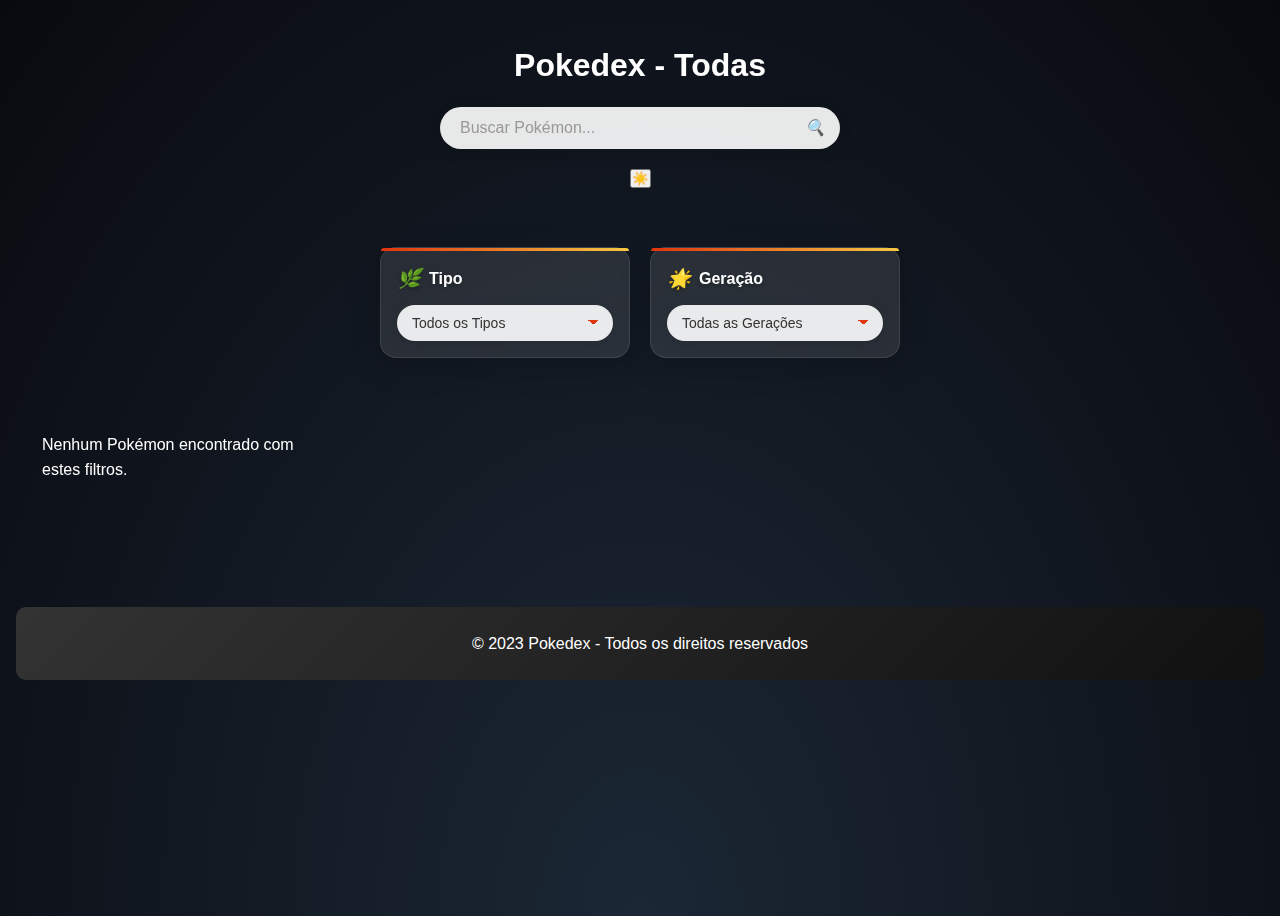
<file: index.html>
<!DOCTYPE html>
<html lang="pt-br">
<head>
    <meta charset="UTF-8">
    <meta name="viewport" content="width=device-width, initial-scale=1.0">
    <title>Pokedex</title>
    <link rel="stylesheet" href="styles.css">
</head>
<body>
    <div class="walppaper"></div>
    <div class="galaxy"></div>
    <div class="stars-layer"></div>
    <div class="stars"></div>
    <div class="stars2"></div>
    <div class="stars3"></div>

    <header>
        <h1>Pokedex</h1>
        <div class="search-container">
            <input type="text" id="search" placeholder="Buscar Pokémon...">
            <i class="search-icon">🔍</i>
        </div>
        <button id="theme-toggle" class="theme-toggle-button">☀️</button>
    </header>

    <div class="filters-section">
        <div class="filter-group">
            <div class="filter-card">
                <label for="type-filter" class="filter-label">
                    <i class="filter-icon">🌿</i>
                    <span>Tipo</span>
                </label>
                <select id="type-filter" class="modern-select">
                    <option value="">Todos os Tipos</option> 
                    <option value="grass">Grama</option>
                    <option value="fire">Fogo</option>
                    <option value="water">Água</option>
                    <option value="bug">Inseto</option>
                    <option value="normal">Normal</option>
                    <option value="poison">Venenoso</option>
                    <option value="electric">Elétrico</option>
                    <option value="ground">Terra</option>
                    <option value="fairy">Fada</option>
                    <option value="fighting">Lutador</option>
                    <option value="psychic">Psíquico</option>
                    <option value="rock">Pedra</option>
                    <option value="ghost">Fantasma</option>
                    <option value="ice">Gelo</option>
                    <option value="dragon">Dragão</option>
                    <option value="dark">Sombrio</option>
                    <option value="steel">Aço</option>
                    <option value="flying">Voador</option>
                </select>
            </div>

            <div class="filter-card">
                <label for="generation-filter" class="filter-label">
                    <i class="filter-icon">🌟</i>
                    <span>Geração</span>
                </label>
                <select id="generation-filter" class="modern-select">
                    <option value="all">Todas as Gerações</option>                    
                    <option value="1">1ª Geração (Kanto)</option>
                    <option value="2">2ª Geração (Johto)</option>
                    <option value="3">3ª Geração (Hoenn)</option>
                    <option value="4">4ª Geração (Sinnoh)</option>
                    <option value="5">5ª Geração (Unova)</option>
                    <option value="6">6ª Geração (Kalos)</option>
                    <option value="7">7ª Geração (Alola)</option>
                    <option value="8">8ª Geração (Galar)</option>
                    <option value="9">9ª Geração (Paldea)</option>
                </select>
            </div>
        </div>
    </div>

    <main>
        <div class="pokedex-container" id="pokedex"></div>
        <div id="scroll-trigger" style="height: 50px;"></div>
        <div id="modal-container"></div> 
    </main>

    <footer>
        <p>© 2023 Pokedex - Todos os direitos reservados</p>
    </footer>

    <script type="module" src="js/main.js"></script>
</body>
</html>
</file>
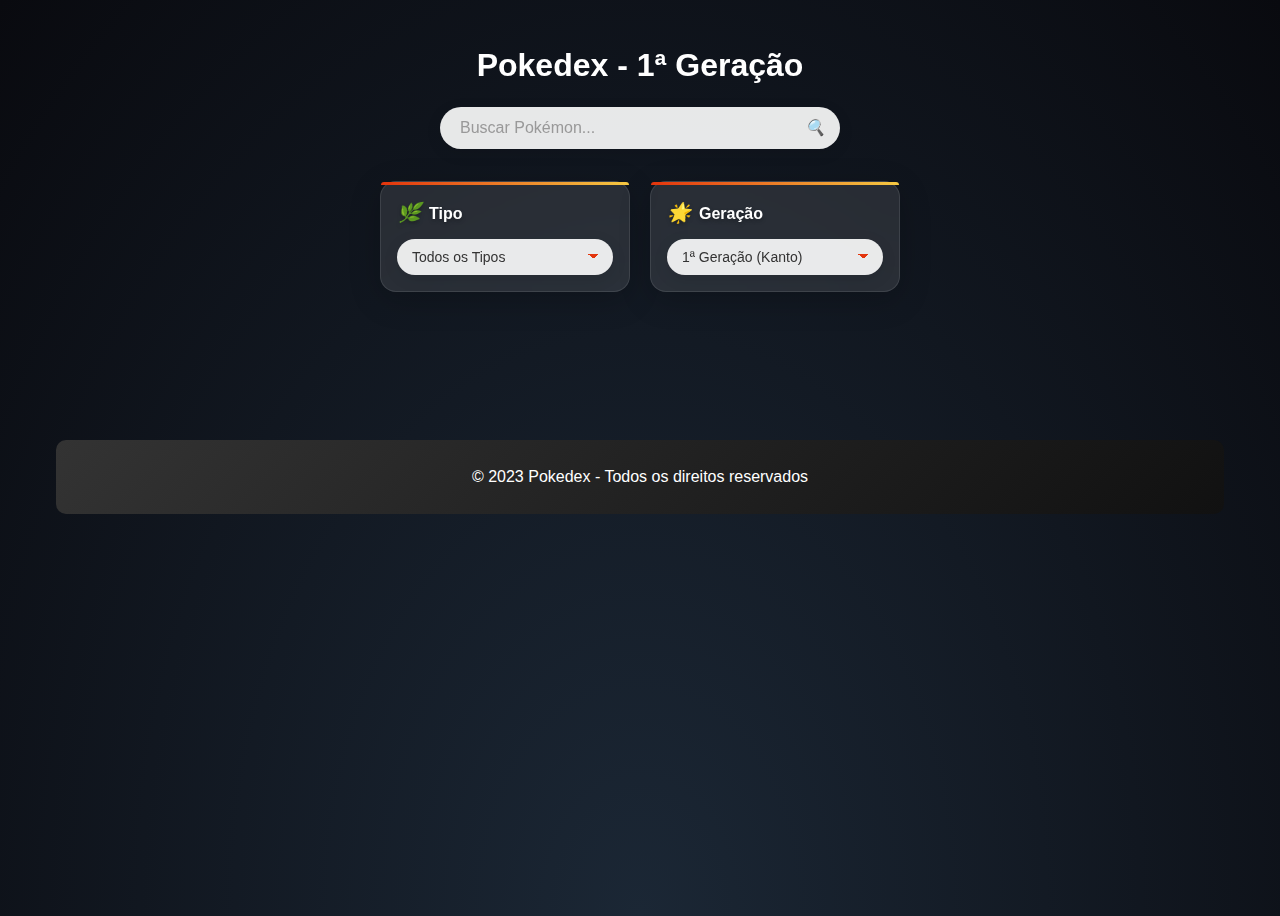
<file: API_pokemon/index.html>
<!DOCTYPE html>
<html lang="pt-br">

<head>
    <meta charset="UTF-8">
    <meta name="viewport" content="width=device-width, initial-scale=1.0">
    <title>Pokedex</title>
    <link rel="stylesheet" href="styles.css">
</head>
<div class="walppaper"></div>
<div class="galaxy"></div>
<div class="stars-layer"></div>
<div class="stars"></div>
<div class="stars2"></div>
<div class="stars3"></div>

<body>
    <header>
        <h1>Pokedex - 1ª Geração</h1>
        <div class="search-container">
            <input type="text" id="search" placeholder="Buscar Pokémon...">
            <i class="search-icon">🔍</i>
        </div>
        </div>

<div class="filters-section">
    <div class="filter-group">
        <div class="filter-card">
            <label for="type-filter" class="filter-label">
                <i class="filter-icon">🌿</i>
                <span>Tipo</span>
            </label>
            <select id="type-filter" class="modern-select">
                <option value="">Todos os Tipos</option>
                <option value="grass">Grama</option>
                <option value="fire">Fogo</option>
                <option value="water">Água</option>
                <option value="bug">Inseto</option>
                <option value="normal">Normal</option>
                <option value="poison">Venenoso</option>
                <option value="electric">Elétrico</option>
                <option value="ground">Terra</option>
                <option value="fairy">Fada</option>
                <option value="fighting">Lutador</option>
                <option value="psychic">Psíquico</option>
                <option value="rock">Pedra</option>
                <option value="ghost">Fantasma</option>
                <option value="ice">Gelo</option>
                <option value="dragon">Dragão</option>
                <option value="dark">Sombrio</option>
                <option value="steel">Aço</option>
                <option value="flying">Voador</option>
            </select>
        </div>

        <div class="filter-card">
            <label for="generation-filter" class="filter-label">
                <i class="filter-icon">🌟</i>
                <span>Geração</span>
            </label>
            <select id="generation-filter" class="modern-select">
            <option value="1">1ª Geração (Kanto)</option>
            <option value="2">2ª Geração (Johto)</option>
            <option value="3">3ª Geração (Hoenn)</option>
            <option value="4">4ª Geração (Sinnoh)</option>
            <option value="5">5ª Geração (Unova)</option>
            <option value="6">6ª Geração (Kalos)</option>
            <option value="7">7ª Geração (Alola)</option>
            <option value="8">8ª Geração (Galar)</option>
            <option value="9">9ª Geração (Paldea)</option>
</select>
        </div>
    </div>
</div>

        <main>
            <div class="pokedex-container" id="pokedex">
            </div>
        </main>

        <footer>
            <p>© 2023 Pokedex - Todos os direitos reservados</p>
        </footer>

        <script src="script.js"></script>
</body>

</html>
</file>
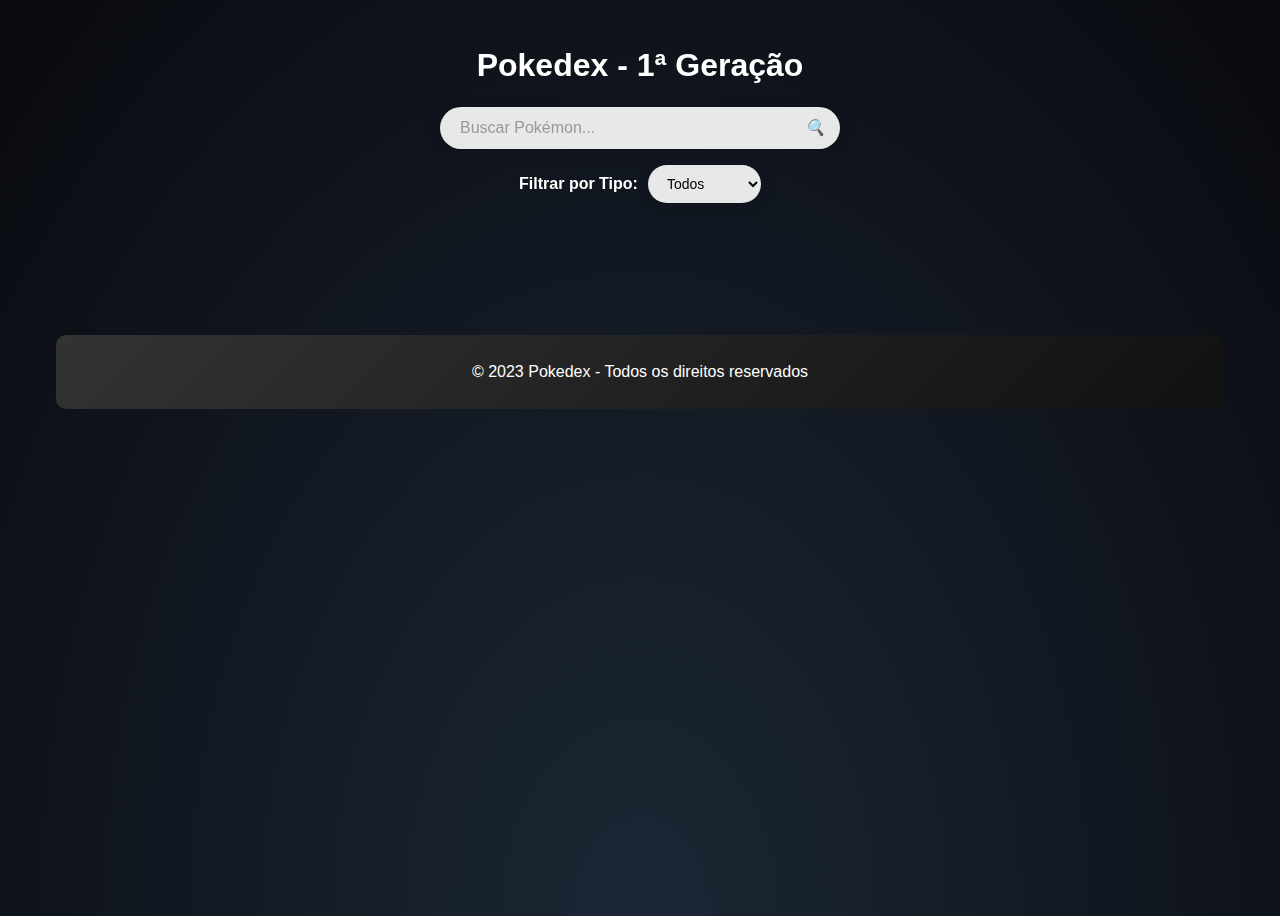
<file: certo/index.html>
<!DOCTYPE html>
<html lang="pt-br">
<head>
    <meta charset="UTF-8">
    <meta name="viewport" content="width=device-width, initial-scale=1.0">
    <title>Pokedex - 1ª Geração</title>
    <link rel="stylesheet" href="styles.css">
</head>
<div class="walppaper"></div>
<div class="galaxy"></div>
<div class="stars-layer"></div>
<div class="stars"></div>
<div class="stars2"></div>
<div class="stars3"></div>
<body>
    <header>
        <h1>Pokedex - 1ª Geração</h1>
        <div class="search-container">
    <input type="text" id="search" placeholder="Buscar Pokémon...">
    <i class="search-icon">🔍</i>
</div>
        </div>
        <div class="filter-container">
            <label for="type-filter">Filtrar por Tipo:</label>
            <select id="type-filter">
                <option value="">Todos</option>
                <option value="grass">Grama</option>
                <option value="fire">Fogo</option>
                <option value="water">Água</option>
                <option value="bug">Inseto</option>
                <option value="normal">Normal</option>
                <option value="poison">Venenoso</option>
                <option value="electric">Elétrico</option>
                <option value="ground">Terra</option>
                <option value="fairy">Fada</option>
                <option value="fighting">Lutador</option>
                <option value="psychic">Psíquico</option>
                <option value="rock">Pedra</option>
                <option value="ghost">Fantasma</option>
                <option value="ice">Gelo</option>
                <option value="dragon">Dragão</option>
                <option value="dark">Sombrio</option>
                <option value="steel">Aço</option>
                <option value="flying">Voador</option>
                
            </select>
        </div>

    <main>
        <div class="pokedex-container" id="pokedex">
        </div>
    </main>

    <footer>
        <p>© 2023 Pokedex - Todos os direitos reservados</p>
    </footer>

    <script src="script.js"></script>
</body>
</html>
</file>
<file: styles.css>
header, main, footer {
    position: relative;
    z-index: 1;
    border-radius: 10px;
    margin: 1rem;
    padding: 1rem;
}

* {
    margin: 0;
    padding: 0;
    box-sizing: border-box;
}

body {
    margin: 0;
    padding: 0;
    font-family: 'Segoe UI', Tahoma, Geneva, Verdana, sans-serif;
    background: 
        radial-gradient(ellipse at bottom, #1B2735 0%, #090A0F 100%),
        url('https://images.unsplash.com/photo-1534796636912-3b95b3ab5986?ixlib=rb-1.2.1&auto=format&fit=crop&w=1950&q=80') no-repeat center center;
    background-size: cover;
    color: #fff;
    line-height: 1.6;
    overflow-x: hidden;
    position: relative;
    min-height: 100vh;
}
/* função para ficar movendo com ose fosse da galaxia */
/* @keyframes galaxyMove {
    0% {
        background-position: 0% 0%;
    }
    100% {
        background-position: 100% 100%;
    }
} */
    /* fundo da galaxia */
.galaxy {
    position: fixed;
    top: 0;
    left: 0;
    width: 100%;
    height: 100%;
    z-index: -1;
    background: 
        url('https://i.imgur.com/0Sz8rCM.gif') no-repeat center center;
    background-size: cover;
    opacity: 0.7;
    animation: galaxyMove 50s linear infinite;
}

   /* Stars - centraliza os filtros */

.stars::after {
    opacity: 0.5;
}

.stars2::after {
    opacity: 0.3;
}

.stars3::after {
    opacity: 0.2;
}


header {
    color: white;
    padding: 1.5rem;
    text-align: center;
    border-radius: 10px;
}

@keyframes gradientMove {
    0% {background-position: 0% 50%;}
    50% {background-position: 100% 50%;}
    100% {background-position: 0% 50%;}
}


/* Container Principal */
main {
    padding: 2rem;
    max-width: 1400px;
    margin: 0 auto;
}

.pokedex-container {
    display: grid;
    grid-template-columns: repeat(auto-fill, minmax(220px, 1fr));
    gap: 25px;
    padding: 10px;
}

/* Cards de Pokémon */
.pokemon-card {
    background: white;
    border-radius: 12px;
    padding: 1.5rem;
    box-shadow: 0 4px 8px rgba(0, 0, 0, 0.1);
    transition: all 0.3s ease;
    text-align: center;
    border: 1px solid #e0e0e0;
}

.pokemon-card:hover {
    transform: translateY(-8px);
    box-shadow: 0 12px 20px rgba(0, 0, 0, 0.15);
}

.pokemon-card img {
    width: 120px;
    height: 120px;
    object-fit: contain;
    margin-bottom: 0.5rem;
    filter: drop-shadow(2px 4px 4px rgba(0, 0, 0, 0.1));
}

.pokemon-number {
    color: #777;
    font-size: 0.9rem;
    font-weight: 600;
}

.pokemon-name {
    font-size: 1.4rem;
    font-weight: 700;
    margin: 0.5rem 0;
    color: #222;
    text-transform: capitalize;
}

.pokemon-types {
    display: flex;
    justify-content: center;
    gap: 8px;
    margin-top: 0.8rem;
    flex-wrap: wrap;
}

.type {
    padding: 4px 12px;
    border-radius: 20px;
    font-size: 0.85rem;
    font-weight: 600;
    color: white;
    text-shadow: 0 1px 2px rgba(0, 0, 0, 0.2);
    letter-spacing: 0.5px;
}

/* Footer */
footer {
    text-align: center;
    padding: 1.5rem;
    background: linear-gradient(135deg, #333, #111);
    color: white;
    margin-top: 2rem;
}

/* Cores dos Tipos */
.normal { background-color: #A8A878; }
.fighting { background-color: #C03028; }
.flying { background-color: #A890F0; }
.poison { background-color: #A040A0; }
.ground { background-color: #E0C068; }
.rock { background-color: #B8A038; }
.bug { background-color: #A8B820; }
.ghost { background-color: #705898; }
.steel { background-color: #B8B8D0; }
.fire { background-color: #F08030; }
.water { background-color: #6890F0; }
.grass { background-color: #78C850; }
.electric { background-color: #F8D030; }
.psychic { background-color: #F85888; }
.ice { background-color: #98D8D8; }
.dragon { background-color: #7038F8; }
.dark { background-color: #705848; }
.fairy { background-color: #EE99AC; }

/* Responsividade */
@media (max-width: 768px) {
    .pokedex-container {
        grid-template-columns: repeat(auto-fill, minmax(160px, 1fr));
        gap: 15px;
    }
    
    header h1 {
        font-size: 2rem;
    }
    
    #search {
        width: 200px;
    }
}

@media (max-width: 480px) {
    .pokedex-container {
        grid-template-columns: repeat(auto-fill, minmax(140px, 1fr));
    }
    
    .pokemon-card {
        padding: 1rem;
    }
    
    .pokemon-card img {
        width: 90px;
        height: 90px;
    }
}
.stars, .stars2, .stars3 {
  position: fixed;
  width: 100%;
  height: 100%;
  top: 0;
  left: 0;
  z-index: 0;
  pointer-events: none;
}

.stars::after, .stars2::after, .stars3::after {
  content: '';
  position: absolute;
  width: 200%;
  height: 200%;
  background: transparent;
}

.stars::after {
  box-shadow:
    0 0 2px #fff,
    100px 200px 2px #fff,
    300px 600px 2px #fff,
    500px 1000px 2px #fff,
    700px 1400px 2px #fff,
    900px 1800px 2px #fff;
  animation: moveStars 100s linear infinite;
  opacity: 0.25;
}

.stars2::after {
  box-shadow:
    50px 100px 1px #fff,
    250px 500px 1px #fff,
    450px 900px 1px #fff,
    650px 1300px 1px #fff,
    850px 1700px 1px #fff;
  animation: moveStars 150s linear infinite;
  opacity: 0.15;
}

.stars3::after {
  box-shadow:
    25px 50px 0.5px #fff,
    225px 450px 0.5px #fff,
    425px 850px 0.5px #fff,
    625px 1250px 0.5px #fff,
    825px 1650px 0.5px #fff;
  animation: moveStars 200s linear infinite;
  opacity: 0.1;
}

@keyframes moveStars {
  from { transform: translateY(0); }
  to { transform: translateY(-1000px); }
}

/* Filtros */

#search {
    width: 100%;
    padding: 12px 20px;
    padding-right: 45px; /* Espaço para o ícone */
    border: none;
    border-radius: 30px;
    background-color: rgba(255, 255, 255, 0.9);
    font-size: 16px;
    color: #333;
    box-shadow: 0 4px 15px rgba(0, 0, 0, 0.1);
    transition: all 0.3s ease;
}

#search:focus {
    outline: none;
    box-shadow: 0 4px 20px rgba(227, 53, 13, 0.3);
    background-color: white;
}

.search-icon {
    position: absolute;
    right: 15px;
    top: 50%;
    transform: translateY(-50%);
    color: #777;
    cursor: pointer;
}

#search::placeholder {
    color: #999;
    font-weight: normal;
}

/* Efeito de hover moderno */
.search-container:hover #search {
    box-shadow: 0 4px 20px rgba(0, 0, 0, 0.15);
}

/* Estilo para o container de filtros para combinar */
.filter-container {
    max-width: 500px;
    margin: 1rem auto;
    display: flex;
    align-items: center;
    gap: 10px;
    flex-wrap: wrap;
    justify-content: center;
}

#type-filter {
    padding: 10px 15px;
    border-radius: 30px;
    border: none;
    background-color: rgba(255, 255, 255, 0.9);
    font-size: 14px;
    cursor: pointer;
    box-shadow: 0 4px 15px rgba(0, 0, 0, 0.1);
    transition: all 0.3s ease;
}

#type-filter:focus {
    outline: none;
    box-shadow: 0 4px 20px rgba(227, 53, 13, 0.3);
}

.filter-container label {
    font-weight: 600;
    color: white;
    text-shadow: 0 1px 2px rgba(0, 0, 0, 0.2);
}

/* Container principal dos filtros */
.filters-wrapper {
    max-width: 500px;
    margin: 1rem auto;
    display: flex;
    flex-direction: column;
    gap: 10px;
}

/* Estilo para cada container de filtro individual */
.filter-container {
    display: flex;
    align-items: center;
    gap: 10px;
    width: 100%;
}

/* Ajuste para os labels */
.filter-container label {
    font-weight: 600;
    color: white;
    text-shadow: 0 1px 2px rgba(0, 0, 0, 0.2);
    min-width: 120px; /* Mantém um alinhamento consistente */
    text-align: right;
}

/* Estilo para os selects - mantendo consistência */
#type-filter, #generation-filter {
    flex-grow: 1;
    padding: 10px 15px;
    border-radius: 30px;
    border: none;
    background-color: rgba(255, 255, 255, 0.9);
    font-size: 14px;
    cursor: pointer;
    box-shadow: 0 4px 15px rgba(0, 0, 0, 0.1);
    transition: all 0.3s ease;
}

#type-filter:focus, #generation-filter:focus {
    outline: none;
    box-shadow: 0 4px 20px rgba(227, 53, 13, 0.3);
}

/* Responsividade para telas menores */
@media (max-width: 480px) {
    .filter-container {
        flex-direction: column;
        align-items: flex-start;
    }
    
    .filter-container label {
        text-align: left;
        min-width: auto;
    }
    
    #type-filter, #generation-filter {
        width: 100%;
    }
}

/* Seção de Filtros Moderna */
.filters-section {
    max-width: 800px;
    margin: 2rem auto;
    padding: 0 1rem;
}

.filter-group {
    display: flex;
    gap: 20px;
    flex-wrap: wrap;
    justify-content: center;
}

.filter-card {
    background: rgba(255, 255, 255, 0.1);
    backdrop-filter: blur(10px);
    border-radius: 16px;
    padding: 1rem;
    box-shadow: 0 8px 32px rgba(0, 0, 0, 0.2);
    border: 1px solid rgba(255, 255, 255, 0.1);
    transition: all 0.3s ease;
    min-width: 250px;
}

.filter-card:hover {
    transform: translateY(-5px);
    box-shadow: 0 12px 40px rgba(227, 53, 13, 0.3);
    border-color: rgba(227, 53, 13, 0.3);
}

.filter-label {
    display: flex;
    align-items: center;
    gap: 8px;
    margin-bottom: 10px;
    font-weight: 600;
    color: white;
    text-shadow: 0 2px 4px rgba(0, 0, 0, 0.3);
}

.filter-icon {
    font-size: 1.2rem;
}

.modern-select {
    width: 100%;
    padding: 12px 16px;
    border-radius: 12px;
    border: none;
    background: rgba(255, 255, 255, 0.9);
    font-size: 14px;
    font-weight: 500;
    color: #333;
    cursor: pointer;
    appearance: none;
    background-image: 
        linear-gradient(45deg, transparent 50%, #e3350d 50%),
        linear-gradient(135deg, #e3350d 50%, transparent 50%);
    background-position:
        calc(100% - 20px) center,
        calc(100% - 15px) center;
    background-size: 5px 5px, 5px 5px;
    background-repeat: no-repeat;
    box-shadow: 0 4px 20px rgba(0, 0, 0, 0.1);
    transition: all 0.3s ease;
}

.modern-select:focus {
    outline: none;
    box-shadow: 0 0 0 3px rgba(227, 53, 13, 0.3);
    background-color: white;
}

/* Efeito de gradiente animado nos cards */
.filter-card::before {
    content: '';
    position: absolute;
    top: 0;
    left: 0;
    right: 0;
    height: 3px;
    background: linear-gradient(90deg, #e3350d, #f5c842, #e3350d);
    background-size: 200% 100%;
    border-radius: 16px 16px 0 0;
    animation: gradientFlow 3s ease infinite;
}

@keyframes gradientFlow {
    0% { background-position: 0% 50%; }
    50% { background-position: 100% 50%; }
    100% { background-position: 0% 50%; }
}

/* Responsividade */
@media (max-width: 600px) {
    .filter-group {
        flex-direction: column;
        gap: 15px;
    }
    
    .filter-card {
        width: 100%;
        min-width: auto;
    }
}
/* Estilos da barra de pesquisa (MANTENHA ESSE BLOCO INTACTO) */
.search-container {
    position: relative;
    max-width: 400px;
    margin: 1rem auto;
}

#search {
    width: 100%;
    padding: 12px 20px;
    padding-right: 45px;
    border: none;
    border-radius: 30px;
    background-color: rgba(255, 255, 255, 0.9);
    font-size: 16px;
    color: #333;
    box-shadow: 0 4px 15px rgba(0, 0, 0, 0.1);
    transition: all 0.3s ease;
}

#search:focus {
    outline: none;
    box-shadow: 0 4px 20px rgba(227, 53, 13, 0.3);
    background-color: white;
}

.search-icon {
    position: absolute;
    right: 15px;
    top: 50%;
    transform: translateY(-50%);
    color: #777;
    cursor: pointer;
}

#search::placeholder {
    color: #999;
    font-weight: normal;
}

.search-container:hover #search {
    box-shadow: 0 4px 20px rgba(0, 0, 0, 0.15);
}

/* Adicione ao final do seu CSS existente */

/* Estilo melhorado para os selects */
.modern-select {
    background-image: 
        linear-gradient(45deg, transparent 50%, #e3350d 50%),
        linear-gradient(135deg, #e3350d 50%, transparent 50%) !important;
    background-position:
        calc(100% - 20px) center,
        calc(100% - 15px) center !important;
    background-size: 5px 5px, 5px 5px !important;
    background-repeat: no-repeat !important;
    padding-right: 35px !important;
}

/* Tooltip para gerações */
.filter-card {
    position: relative;
}

.filter-card:hover::after {
    content: attr(data-generation);
    position: absolute;
    bottom: -30px;
    left: 50%;
    transform: translateX(-50%);
    background: rgba(0,0,0,0.7);
    color: white;
    padding: 4px 8px;
    border-radius: 4px;
    font-size: 12px;
    white-space: nowrap;
    z-index: 10;
}

/* Badge de geração */
.generation-badge {
    position: absolute;
    top: 10px;
    right: 10px;
    background: rgba(0,0,0,0.7);
    color: white;
    padding: 2px 8px;
    border-radius: 10px;
    font-size: 0.7rem;
    font-weight: bold;
}

/* Loader */
.loader {
    text-align: center;
    color: white;
    padding: 20px;
    font-size: 1.2rem;
}

/* Select moderno */
.modern-select {
    background-image: 
        linear-gradient(45deg, transparent 50%, #e3350d 50%),
        linear-gradient(135deg, #e3350d 50%, transparent 50%) !important;
    background-position:
        calc(100% - 20px) center,
        calc(100% - 15px) center !important;
    background-size: 5px 5px, 5px 5px !important;
    background-repeat: no-repeat !important;
    padding-right: 35px !important;
    cursor: pointer;
}
</file>
<file: API_pokemon/styles.css>
header, main, footer {
    position: relative;
    z-index: 1;
    border-radius: 10px;
    margin: 1rem;
    padding: 1rem;
}

* {
    margin: 0;
    padding: 0;
    box-sizing: border-box;
}

body {
    margin: 0;
    padding: 0;
    font-family: 'Segoe UI', Tahoma, Geneva, Verdana, sans-serif;
    background: 
        radial-gradient(ellipse at bottom, #1B2735 0%, #090A0F 100%),
        url('https://images.unsplash.com/photo-1534796636912-3b95b3ab5986?ixlib=rb-1.2.1&auto=format&fit=crop&w=1950&q=80') no-repeat center center;
    background-size: cover;
    color: #fff;
    line-height: 1.6;
    overflow-x: hidden;
    position: relative;
    min-height: 100vh;
}
/* função para ficar movendo com ose fosse da galaxia */
/* @keyframes galaxyMove {
    0% {
        background-position: 0% 0%;
    }
    100% {
        background-position: 100% 100%;
    }
} */
    /* fundo da galaxia */
.galaxy {
    position: fixed;
    top: 0;
    left: 0;
    width: 100%;
    height: 100%;
    z-index: -1;
    background: 
        url('https://i.imgur.com/0Sz8rCM.gif') no-repeat center center;
    background-size: cover;
    opacity: 0.7;
    animation: galaxyMove 50s linear infinite;
}

   /* Stars - centraliza os filtros */

.stars::after {
    opacity: 0.5;
}

.stars2::after {
    opacity: 0.3;
}

.stars3::after {
    opacity: 0.2;
}


header {
    color: white;
    padding: 1.5rem;
    text-align: center;
    border-radius: 10px;
}

@keyframes gradientMove {
    0% {background-position: 0% 50%;}
    50% {background-position: 100% 50%;}
    100% {background-position: 0% 50%;}
}


/* Container Principal */
main {
    padding: 2rem;
    max-width: 1400px;
    margin: 0 auto;
}

.pokedex-container {
    display: grid;
    grid-template-columns: repeat(auto-fill, minmax(220px, 1fr));
    gap: 25px;
    padding: 10px;
}

/* Cards de Pokémon */
.pokemon-card {
    background: white;
    border-radius: 12px;
    padding: 1.5rem;
    box-shadow: 0 4px 8px rgba(0, 0, 0, 0.1);
    transition: all 0.3s ease;
    text-align: center;
    border: 1px solid #e0e0e0;
}

.pokemon-card:hover {
    transform: translateY(-8px);
    box-shadow: 0 12px 20px rgba(0, 0, 0, 0.15);
}

.pokemon-card img {
    width: 120px;
    height: 120px;
    object-fit: contain;
    margin-bottom: 0.5rem;
    filter: drop-shadow(2px 4px 4px rgba(0, 0, 0, 0.1));
}

.pokemon-number {
    color: #777;
    font-size: 0.9rem;
    font-weight: 600;
}

.pokemon-name {
    font-size: 1.4rem;
    font-weight: 700;
    margin: 0.5rem 0;
    color: #222;
    text-transform: capitalize;
}

.pokemon-types {
    display: flex;
    justify-content: center;
    gap: 8px;
    margin-top: 0.8rem;
    flex-wrap: wrap;
}

.type {
    padding: 4px 12px;
    border-radius: 20px;
    font-size: 0.85rem;
    font-weight: 600;
    color: white;
    text-shadow: 0 1px 2px rgba(0, 0, 0, 0.2);
    letter-spacing: 0.5px;
}

/* Footer */
footer {
    text-align: center;
    padding: 1.5rem;
    background: linear-gradient(135deg, #333, #111);
    color: white;
    margin-top: 2rem;
}

/* Cores dos Tipos */
.normal { background-color: #A8A878; }
.fighting { background-color: #C03028; }
.flying { background-color: #A890F0; }
.poison { background-color: #A040A0; }
.ground { background-color: #E0C068; }
.rock { background-color: #B8A038; }
.bug { background-color: #A8B820; }
.ghost { background-color: #705898; }
.steel { background-color: #B8B8D0; }
.fire { background-color: #F08030; }
.water { background-color: #6890F0; }
.grass { background-color: #78C850; }
.electric { background-color: #F8D030; }
.psychic { background-color: #F85888; }
.ice { background-color: #98D8D8; }
.dragon { background-color: #7038F8; }
.dark { background-color: #705848; }
.fairy { background-color: #EE99AC; }

/* Responsividade */
@media (max-width: 768px) {
    .pokedex-container {
        grid-template-columns: repeat(auto-fill, minmax(160px, 1fr));
        gap: 15px;
    }
    
    header h1 {
        font-size: 2rem;
    }
    
    #search {
        width: 200px;
    }
}

@media (max-width: 480px) {
    .pokedex-container {
        grid-template-columns: repeat(auto-fill, minmax(140px, 1fr));
    }
    
    .pokemon-card {
        padding: 1rem;
    }
    
    .pokemon-card img {
        width: 90px;
        height: 90px;
    }
}
.stars, .stars2, .stars3 {
  position: fixed;
  width: 100%;
  height: 100%;
  top: 0;
  left: 0;
  z-index: 0;
  pointer-events: none;
}

.stars::after, .stars2::after, .stars3::after {
  content: '';
  position: absolute;
  width: 200%;
  height: 200%;
  background: transparent;
}

.stars::after {
  box-shadow:
    0 0 2px #fff,
    100px 200px 2px #fff,
    300px 600px 2px #fff,
    500px 1000px 2px #fff,
    700px 1400px 2px #fff,
    900px 1800px 2px #fff;
  animation: moveStars 100s linear infinite;
  opacity: 0.25;
}

.stars2::after {
  box-shadow:
    50px 100px 1px #fff,
    250px 500px 1px #fff,
    450px 900px 1px #fff,
    650px 1300px 1px #fff,
    850px 1700px 1px #fff;
  animation: moveStars 150s linear infinite;
  opacity: 0.15;
}

.stars3::after {
  box-shadow:
    25px 50px 0.5px #fff,
    225px 450px 0.5px #fff,
    425px 850px 0.5px #fff,
    625px 1250px 0.5px #fff,
    825px 1650px 0.5px #fff;
  animation: moveStars 200s linear infinite;
  opacity: 0.1;
}

@keyframes moveStars {
  from { transform: translateY(0); }
  to { transform: translateY(-1000px); }
}

/* Filtros */

#search {
    width: 100%;
    padding: 12px 20px;
    padding-right: 45px; /* Espaço para o ícone */
    border: none;
    border-radius: 30px;
    background-color: rgba(255, 255, 255, 0.9);
    font-size: 16px;
    color: #333;
    box-shadow: 0 4px 15px rgba(0, 0, 0, 0.1);
    transition: all 0.3s ease;
}

#search:focus {
    outline: none;
    box-shadow: 0 4px 20px rgba(227, 53, 13, 0.3);
    background-color: white;
}

.search-icon {
    position: absolute;
    right: 15px;
    top: 50%;
    transform: translateY(-50%);
    color: #777;
    cursor: pointer;
}

#search::placeholder {
    color: #999;
    font-weight: normal;
}

/* Efeito de hover moderno */
.search-container:hover #search {
    box-shadow: 0 4px 20px rgba(0, 0, 0, 0.15);
}

/* Estilo para o container de filtros para combinar */
.filter-container {
    max-width: 500px;
    margin: 1rem auto;
    display: flex;
    align-items: center;
    gap: 10px;
    flex-wrap: wrap;
    justify-content: center;
}

#type-filter {
    padding: 10px 15px;
    border-radius: 30px;
    border: none;
    background-color: rgba(255, 255, 255, 0.9);
    font-size: 14px;
    cursor: pointer;
    box-shadow: 0 4px 15px rgba(0, 0, 0, 0.1);
    transition: all 0.3s ease;
}

#type-filter:focus {
    outline: none;
    box-shadow: 0 4px 20px rgba(227, 53, 13, 0.3);
}

.filter-container label {
    font-weight: 600;
    color: white;
    text-shadow: 0 1px 2px rgba(0, 0, 0, 0.2);
}

/* Container principal dos filtros */
.filters-wrapper {
    max-width: 500px;
    margin: 1rem auto;
    display: flex;
    flex-direction: column;
    gap: 10px;
}

/* Estilo para cada container de filtro individual */
.filter-container {
    display: flex;
    align-items: center;
    gap: 10px;
    width: 100%;
}

/* Ajuste para os labels */
.filter-container label {
    font-weight: 600;
    color: white;
    text-shadow: 0 1px 2px rgba(0, 0, 0, 0.2);
    min-width: 120px; /* Mantém um alinhamento consistente */
    text-align: right;
}

/* Estilo para os selects - mantendo consistência */
#type-filter, #generation-filter {
    flex-grow: 1;
    padding: 10px 15px;
    border-radius: 30px;
    border: none;
    background-color: rgba(255, 255, 255, 0.9);
    font-size: 14px;
    cursor: pointer;
    box-shadow: 0 4px 15px rgba(0, 0, 0, 0.1);
    transition: all 0.3s ease;
}

#type-filter:focus, #generation-filter:focus {
    outline: none;
    box-shadow: 0 4px 20px rgba(227, 53, 13, 0.3);
}

/* Responsividade para telas menores */
@media (max-width: 480px) {
    .filter-container {
        flex-direction: column;
        align-items: flex-start;
    }
    
    .filter-container label {
        text-align: left;
        min-width: auto;
    }
    
    #type-filter, #generation-filter {
        width: 100%;
    }
}

/* Seção de Filtros Moderna */
.filters-section {
    max-width: 800px;
    margin: 2rem auto;
    padding: 0 1rem;
}

.filter-group {
    display: flex;
    gap: 20px;
    flex-wrap: wrap;
    justify-content: center;
}

.filter-card {
    background: rgba(255, 255, 255, 0.1);
    backdrop-filter: blur(10px);
    border-radius: 16px;
    padding: 1rem;
    box-shadow: 0 8px 32px rgba(0, 0, 0, 0.2);
    border: 1px solid rgba(255, 255, 255, 0.1);
    transition: all 0.3s ease;
    min-width: 250px;
}

.filter-card:hover {
    transform: translateY(-5px);
    box-shadow: 0 12px 40px rgba(227, 53, 13, 0.3);
    border-color: rgba(227, 53, 13, 0.3);
}

.filter-label {
    display: flex;
    align-items: center;
    gap: 8px;
    margin-bottom: 10px;
    font-weight: 600;
    color: white;
    text-shadow: 0 2px 4px rgba(0, 0, 0, 0.3);
}

.filter-icon {
    font-size: 1.2rem;
}

.modern-select {
    width: 100%;
    padding: 12px 16px;
    border-radius: 12px;
    border: none;
    background: rgba(255, 255, 255, 0.9);
    font-size: 14px;
    font-weight: 500;
    color: #333;
    cursor: pointer;
    appearance: none;
    background-image: 
        linear-gradient(45deg, transparent 50%, #e3350d 50%),
        linear-gradient(135deg, #e3350d 50%, transparent 50%);
    background-position:
        calc(100% - 20px) center,
        calc(100% - 15px) center;
    background-size: 5px 5px, 5px 5px;
    background-repeat: no-repeat;
    box-shadow: 0 4px 20px rgba(0, 0, 0, 0.1);
    transition: all 0.3s ease;
}

.modern-select:focus {
    outline: none;
    box-shadow: 0 0 0 3px rgba(227, 53, 13, 0.3);
    background-color: white;
}

/* Efeito de gradiente animado nos cards */
.filter-card::before {
    content: '';
    position: absolute;
    top: 0;
    left: 0;
    right: 0;
    height: 3px;
    background: linear-gradient(90deg, #e3350d, #f5c842, #e3350d);
    background-size: 200% 100%;
    border-radius: 16px 16px 0 0;
    animation: gradientFlow 3s ease infinite;
}

@keyframes gradientFlow {
    0% { background-position: 0% 50%; }
    50% { background-position: 100% 50%; }
    100% { background-position: 0% 50%; }
}

/* Responsividade */
@media (max-width: 600px) {
    .filter-group {
        flex-direction: column;
        gap: 15px;
    }
    
    .filter-card {
        width: 100%;
        min-width: auto;
    }
}
/* Estilos da barra de pesquisa (MANTENHA ESSE BLOCO INTACTO) */
.search-container {
    position: relative;
    max-width: 400px;
    margin: 1rem auto;
}

#search {
    width: 100%;
    padding: 12px 20px;
    padding-right: 45px;
    border: none;
    border-radius: 30px;
    background-color: rgba(255, 255, 255, 0.9);
    font-size: 16px;
    color: #333;
    box-shadow: 0 4px 15px rgba(0, 0, 0, 0.1);
    transition: all 0.3s ease;
}

#search:focus {
    outline: none;
    box-shadow: 0 4px 20px rgba(227, 53, 13, 0.3);
    background-color: white;
}

.search-icon {
    position: absolute;
    right: 15px;
    top: 50%;
    transform: translateY(-50%);
    color: #777;
    cursor: pointer;
}

#search::placeholder {
    color: #999;
    font-weight: normal;
}

.search-container:hover #search {
    box-shadow: 0 4px 20px rgba(0, 0, 0, 0.15);
}

/* Adicione ao final do seu CSS existente */

/* Estilo melhorado para os selects */
.modern-select {
    background-image: 
        linear-gradient(45deg, transparent 50%, #e3350d 50%),
        linear-gradient(135deg, #e3350d 50%, transparent 50%) !important;
    background-position:
        calc(100% - 20px) center,
        calc(100% - 15px) center !important;
    background-size: 5px 5px, 5px 5px !important;
    background-repeat: no-repeat !important;
    padding-right: 35px !important;
}

/* Tooltip para gerações */
.filter-card {
    position: relative;
}

.filter-card:hover::after {
    content: attr(data-generation);
    position: absolute;
    bottom: -30px;
    left: 50%;
    transform: translateX(-50%);
    background: rgba(0,0,0,0.7);
    color: white;
    padding: 4px 8px;
    border-radius: 4px;
    font-size: 12px;
    white-space: nowrap;
    z-index: 10;
}

/* Badge de geração */
.generation-badge {
    position: absolute;
    top: 10px;
    right: 10px;
    background: rgba(0,0,0,0.7);
    color: white;
    padding: 2px 8px;
    border-radius: 10px;
    font-size: 0.7rem;
    font-weight: bold;
}

/* Loader */
.loader {
    text-align: center;
    color: white;
    padding: 20px;
    font-size: 1.2rem;
}

/* Select moderno */
.modern-select {
    background-image: 
        linear-gradient(45deg, transparent 50%, #e3350d 50%),
        linear-gradient(135deg, #e3350d 50%, transparent 50%) !important;
    background-position:
        calc(100% - 20px) center,
        calc(100% - 15px) center !important;
    background-size: 5px 5px, 5px 5px !important;
    background-repeat: no-repeat !important;
    padding-right: 35px !important;
    cursor: pointer;
}
</file>
<file: certo/styles.css>
header, main, footer {
    position: relative;
    z-index: 1;
    border-radius: 10px;
    margin: 1rem;
    padding: 1rem;
}

* {
    margin: 0;
    padding: 0;
    box-sizing: border-box;
}

body {
    margin: 0;
    padding: 0;
    font-family: 'Segoe UI', Tahoma, Geneva, Verdana, sans-serif;
    background: 
        radial-gradient(ellipse at bottom, #1B2735 0%, #090A0F 100%),
        url('https://images.unsplash.com/photo-1534796636912-3b95b3ab5986?ixlib=rb-1.2.1&auto=format&fit=crop&w=1950&q=80') no-repeat center center;
    background-size: cover;
    color: #fff;
    line-height: 1.6;
    overflow-x: hidden;
    position: relative;
    min-height: 100vh;
}
/* função para ficar movendo com ose fosse da galaxia */
/* @keyframes galaxyMove {
    0% {
        background-position: 0% 0%;
    }
    100% {
        background-position: 100% 100%;
    }
} */
    /* fundo da galaxia */
.galaxy {
    position: fixed;
    top: 0;
    left: 0;
    width: 100%;
    height: 100%;
    z-index: -1;
    background: 
        url('https://i.imgur.com/0Sz8rCM.gif') no-repeat center center;
    background-size: cover;
    opacity: 0.7;
    animation: galaxyMove 10s linear infinite;
}

   /* Stars - centraliza os filtros */

.stars::after {
    opacity: 0.5;
}

.stars2::after {
    opacity: 0.3;
}

.stars3::after {
    opacity: 0.2;
}


header {
    color: white;
    padding: 1.5rem;
    text-align: center;
    border-radius: 10px;
}

@keyframes gradientMove {
    0% {background-position: 0% 50%;}
    50% {background-position: 100% 50%;}
    100% {background-position: 0% 50%;}
}


/* Container Principal */
main {
    padding: 2rem;
    max-width: 1400px;
    margin: 0 auto;
}

.pokedex-container {
    display: grid;
    grid-template-columns: repeat(auto-fill, minmax(220px, 1fr));
    gap: 25px;
    padding: 10px;
}

/* Cards de Pokémon */
.pokemon-card {
    background: white;
    border-radius: 12px;
    padding: 1.5rem;
    box-shadow: 0 4px 8px rgba(0, 0, 0, 0.1);
    transition: all 0.3s ease;
    text-align: center;
    border: 1px solid #e0e0e0;
}

.pokemon-card:hover {
    transform: translateY(-8px);
    box-shadow: 0 12px 20px rgba(0, 0, 0, 0.15);
}

.pokemon-card img {
    width: 120px;
    height: 120px;
    object-fit: contain;
    margin-bottom: 0.5rem;
    filter: drop-shadow(2px 4px 4px rgba(0, 0, 0, 0.1));
}

.pokemon-number {
    color: #777;
    font-size: 0.9rem;
    font-weight: 600;
}

.pokemon-name {
    font-size: 1.4rem;
    font-weight: 700;
    margin: 0.5rem 0;
    color: #222;
    text-transform: capitalize;
}

.pokemon-types {
    display: flex;
    justify-content: center;
    gap: 8px;
    margin-top: 0.8rem;
    flex-wrap: wrap;
}

.type {
    padding: 4px 12px;
    border-radius: 20px;
    font-size: 0.85rem;
    font-weight: 600;
    color: white;
    text-shadow: 0 1px 2px rgba(0, 0, 0, 0.2);
    letter-spacing: 0.5px;
}

/* Footer */
footer {
    text-align: center;
    padding: 1.5rem;
    background: linear-gradient(135deg, #333, #111);
    color: white;
    margin-top: 2rem;
}

/* Cores dos Tipos */
.normal { background-color: #A8A878; }
.fighting { background-color: #C03028; }
.flying { background-color: #A890F0; }
.poison { background-color: #A040A0; }
.ground { background-color: #E0C068; }
.rock { background-color: #B8A038; }
.bug { background-color: #A8B820; }
.ghost { background-color: #705898; }
.steel { background-color: #B8B8D0; }
.fire { background-color: #F08030; }
.water { background-color: #6890F0; }
.grass { background-color: #78C850; }
.electric { background-color: #F8D030; }
.psychic { background-color: #F85888; }
.ice { background-color: #98D8D8; }
.dragon { background-color: #7038F8; }
.dark { background-color: #705848; }
.fairy { background-color: #EE99AC; }

/* Responsividade */
@media (max-width: 768px) {
    .pokedex-container {
        grid-template-columns: repeat(auto-fill, minmax(160px, 1fr));
        gap: 15px;
    }
    
    header h1 {
        font-size: 2rem;
    }
    
    #search {
        width: 200px;
    }
}

@media (max-width: 480px) {
    .pokedex-container {
        grid-template-columns: repeat(auto-fill, minmax(140px, 1fr));
    }
    
    .pokemon-card {
        padding: 1rem;
    }
    
    .pokemon-card img {
        width: 90px;
        height: 90px;
    }
}
.stars, .stars2, .stars3 {
  position: fixed;
  width: 100%;
  height: 100%;
  top: 0;
  left: 0;
  z-index: 0;
  pointer-events: none;
}

.stars::after, .stars2::after, .stars3::after {
  content: '';
  position: absolute;
  width: 200%;
  height: 200%;
  background: transparent;
}

.stars::after {
  box-shadow:
    0 0 2px #fff,
    100px 200px 2px #fff,
    300px 600px 2px #fff,
    500px 1000px 2px #fff,
    700px 1400px 2px #fff,
    900px 1800px 2px #fff;
  animation: moveStars 100s linear infinite;
  opacity: 0.25;
}

.stars2::after {
  box-shadow:
    50px 100px 1px #fff,
    250px 500px 1px #fff,
    450px 900px 1px #fff,
    650px 1300px 1px #fff,
    850px 1700px 1px #fff;
  animation: moveStars 150s linear infinite;
  opacity: 0.15;
}

.stars3::after {
  box-shadow:
    25px 50px 0.5px #fff,
    225px 450px 0.5px #fff,
    425px 850px 0.5px #fff,
    625px 1250px 0.5px #fff,
    825px 1650px 0.5px #fff;
  animation: moveStars 200s linear infinite;
  opacity: 0.1;
}

@keyframes moveStars {
  from { transform: translateY(0); }
  to { transform: translateY(-1000px); }
}

/* Filtros */

.filter-container label {
    font-weight: bold;
    color: white;
}

#type-filter {
    padding: 8px 12px;
    border-radius: 20px;
    border: none;
    background-color: rgba(255, 255, 255, 0.9);
    font-size: 14px;
    cursor: pointer;
    box-shadow: 0 2px 5px rgba(0, 0, 0, 0.1);
}

#type-filter:focus {
    outline: none;
    box-shadow: 0 0 0 2px #e3350d;
}

.search_container input {
    font-weight: bold;
    color: white;
}

#type-filter {
    padding: 8px 12px;
    border-radius: 20px;
    border: none;
    background-color: rgba(255, 255, 255, 0.9);
    font-size: 14px;
    cursor: pointer;
    box-shadow: 0 2px 5px rgba(0, 0, 0, 0.1);
}

#type-filter:focus {
    outline: none;
    box-shadow: 0 0 0 2px #e3350d;
}
/* Estilos modernos para a caixa de busca */
.search-container {
    position: relative;
    max-width: 400px;
    margin: 1rem auto;
}

#search {
    width: 100%;
    padding: 12px 20px;
    padding-right: 45px; /* Espaço para o ícone */
    border: none;
    border-radius: 30px;
    background-color: rgba(255, 255, 255, 0.9);
    font-size: 16px;
    color: #333;
    box-shadow: 0 4px 15px rgba(0, 0, 0, 0.1);
    transition: all 0.3s ease;
}

#search:focus {
    outline: none;
    box-shadow: 0 4px 20px rgba(227, 53, 13, 0.3);
    background-color: white;
}

.search-icon {
    position: absolute;
    right: 15px;
    top: 50%;
    transform: translateY(-50%);
    color: #777;
    cursor: pointer;
}

#search::placeholder {
    color: #999;
    font-weight: normal;
}

/* Efeito de hover moderno */
.search-container:hover #search {
    box-shadow: 0 4px 20px rgba(0, 0, 0, 0.15);
}

/* Estilo para o container de filtros para combinar */
.filter-container {
    max-width: 500px;
    margin: 1rem auto;
    display: flex;
    align-items: center;
    gap: 10px;
    flex-wrap: wrap;
    justify-content: center;
}

#type-filter {
    padding: 10px 15px;
    border-radius: 30px;
    border: none;
    background-color: rgba(255, 255, 255, 0.9);
    font-size: 14px;
    cursor: pointer;
    box-shadow: 0 4px 15px rgba(0, 0, 0, 0.1);
    transition: all 0.3s ease;
}

#type-filter:focus {
    outline: none;
    box-shadow: 0 4px 20px rgba(227, 53, 13, 0.3);
}

.filter-container label {
    font-weight: 600;
    color: white;
    text-shadow: 0 1px 2px rgba(0, 0, 0, 0.2);
}
</file>
